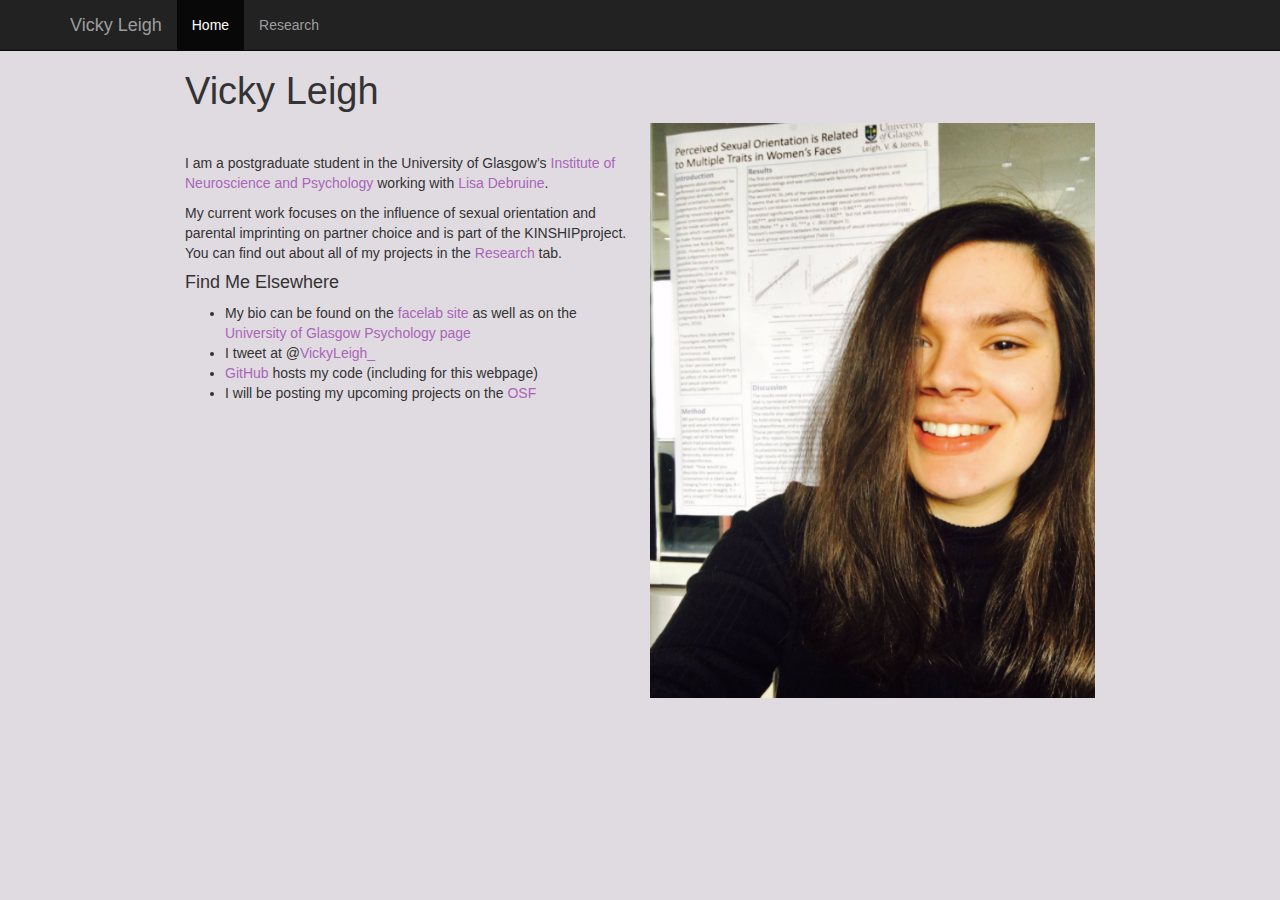
<file: docs/index.html>
<!DOCTYPE html>

<html xmlns="http://www.w3.org/1999/xhtml">

<head>

<meta charset="utf-8" />
<meta http-equiv="Content-Type" content="text/html; charset=utf-8" />
<meta name="generator" content="pandoc" />




<title>Vicky Leigh</title>

<script src="site_libs/jquery-1.11.3/jquery.min.js"></script>
<meta name="viewport" content="width=device-width, initial-scale=1" />
<link href="site_libs/bootstrap-3.3.5/css/bootstrap.min.css" rel="stylesheet" />
<script src="site_libs/bootstrap-3.3.5/js/bootstrap.min.js"></script>
<script src="site_libs/bootstrap-3.3.5/shim/html5shiv.min.js"></script>
<script src="site_libs/bootstrap-3.3.5/shim/respond.min.js"></script>
<script src="site_libs/navigation-1.1/tabsets.js"></script>
<link href="site_libs/highlightjs-9.12.0/default.css" rel="stylesheet" />
<script src="site_libs/highlightjs-9.12.0/highlight.js"></script>

<style type="text/css">code{white-space: pre;}</style>
<style type="text/css">
  pre:not([class]) {
    background-color: white;
  }
</style>
<script type="text/javascript">
if (window.hljs) {
  hljs.configure({languages: []});
  hljs.initHighlightingOnLoad();
  if (document.readyState && document.readyState === "complete") {
    window.setTimeout(function() { hljs.initHighlighting(); }, 0);
  }
}
</script>



<style type="text/css">
h1 {
  font-size: 34px;
}
h1.title {
  font-size: 38px;
}
h2 {
  font-size: 30px;
}
h3 {
  font-size: 24px;
}
h4 {
  font-size: 18px;
}
h5 {
  font-size: 16px;
}
h6 {
  font-size: 12px;
}
.table th:not([align]) {
  text-align: left;
}
</style>

<link rel="stylesheet" href="style.css" type="text/css" />

</head>

<body>

<style type = "text/css">
.main-container {
  max-width: 940px;
  margin-left: auto;
  margin-right: auto;
}
code {
  color: inherit;
  background-color: rgba(0, 0, 0, 0.04);
}
img {
  max-width:100%;
  height: auto;
}
.tabbed-pane {
  padding-top: 12px;
}
button.code-folding-btn:focus {
  outline: none;
}
</style>


<style type="text/css">
/* padding for bootstrap navbar */
body {
  padding-top: 51px;
  padding-bottom: 40px;
}
/* offset scroll position for anchor links (for fixed navbar)  */
.section h1 {
  padding-top: 56px;
  margin-top: -56px;
}

.section h2 {
  padding-top: 56px;
  margin-top: -56px;
}
.section h3 {
  padding-top: 56px;
  margin-top: -56px;
}
.section h4 {
  padding-top: 56px;
  margin-top: -56px;
}
.section h5 {
  padding-top: 56px;
  margin-top: -56px;
}
.section h6 {
  padding-top: 56px;
  margin-top: -56px;
}
</style>

<script>
// manage active state of menu based on current page
$(document).ready(function () {
  // active menu anchor
  href = window.location.pathname
  href = href.substr(href.lastIndexOf('/') + 1)
  if (href === "")
    href = "index.html";
  var menuAnchor = $('a[href="' + href + '"]');

  // mark it active
  menuAnchor.parent().addClass('active');

  // if it's got a parent navbar menu mark it active as well
  menuAnchor.closest('li.dropdown').addClass('active');
});
</script>


<div class="container-fluid main-container">

<!-- tabsets -->
<script>
$(document).ready(function () {
  window.buildTabsets("TOC");
});
</script>

<!-- code folding -->






<div class="navbar navbar-inverse  navbar-fixed-top" role="navigation">
  <div class="container">
    <div class="navbar-header">
      <button type="button" class="navbar-toggle collapsed" data-toggle="collapse" data-target="#navbar">
        <span class="icon-bar"></span>
        <span class="icon-bar"></span>
        <span class="icon-bar"></span>
      </button>
      <a class="navbar-brand" href="index.html">Vicky Leigh</a>
    </div>
    <div id="navbar" class="navbar-collapse collapse">
      <ul class="nav navbar-nav">
        <li>
  <a href="index.html">Home</a>
</li>
<li>
  <a href="research.html">Research</a>
</li>
      </ul>
      <ul class="nav navbar-nav navbar-right">
        
      </ul>
    </div><!--/.nav-collapse -->
  </div><!--/.container -->
</div><!--/.navbar -->

<div class="fluid-row" id="header">



<h1 class="title toc-ignore">Vicky Leigh</h1>

</div>


<p><img src="images/profilepic.png"
  style="width: 50%;
         float: right;
         padding-left: 10px;"> <br></p>
<p>I am a postgraduate student in the University of Glasgow’s <a href="http://www.gla.ac.uk/researchinstitutes/neurosciencepsychology/">Institute of Neuroscience and Psychology</a> working with <a href="http://facelab.org/People/debruine">Lisa Debruine</a>.</p>
<p>My current work focuses on the influence of sexual orientation and parental imprinting on partner choice and is part of the KINSHIPproject. You can find out about all of my projects in the <a href="research.html">Research</a> tab. <br></p>
<div id="find-me-elsewhere" class="section level4">
<h4>Find Me Elsewhere</h4>
<ul>
<li>My bio can be found on the <a href="http://facelab.org/People/leigh">facelab site</a> as well as on the <a href="http://www.psy.gla.ac.uk/staff/?id=VL003">University of Glasgow Psychology page</a></li>
<li>I tweet at @<a href="https://twitter.com/VickyLeigh_">VickyLeigh_</a></li>
<li><a href="https://github.com/vickyleigh/">GitHub</a> hosts my code (including for this webpage)</li>
<li>I will be posting my upcoming projects on the <a href="https://osf.io/m3a7e">OSF</a></li>
</ul>
</div>




</div>

<script>

// add bootstrap table styles to pandoc tables
function bootstrapStylePandocTables() {
  $('tr.header').parent('thead').parent('table').addClass('table table-condensed');
}
$(document).ready(function () {
  bootstrapStylePandocTables();
});


</script>

<!-- dynamically load mathjax for compatibility with self-contained -->
<script>
  (function () {
    var script = document.createElement("script");
    script.type = "text/javascript";
    script.src  = "https://mathjax.rstudio.com/latest/MathJax.js?config=TeX-AMS-MML_HTMLorMML";
    document.getElementsByTagName("head")[0].appendChild(script);
  })();
</script>

</body>
</html>
</file>
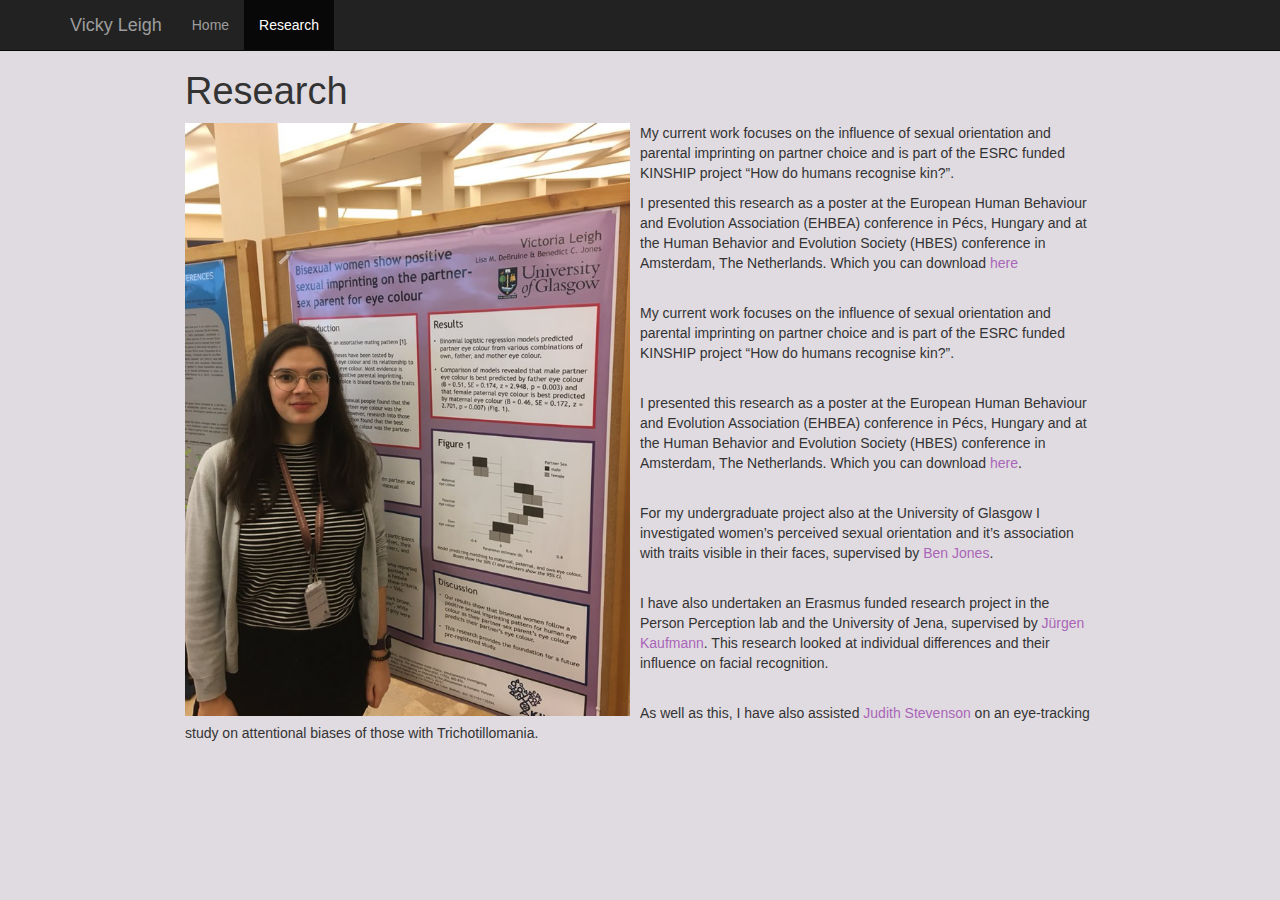
<file: docs/research.html>
<!DOCTYPE html>

<html xmlns="http://www.w3.org/1999/xhtml">

<head>

<meta charset="utf-8" />
<meta http-equiv="Content-Type" content="text/html; charset=utf-8" />
<meta name="generator" content="pandoc" />




<title>Research</title>

<script src="site_libs/jquery-1.11.3/jquery.min.js"></script>
<meta name="viewport" content="width=device-width, initial-scale=1" />
<link href="site_libs/bootstrap-3.3.5/css/bootstrap.min.css" rel="stylesheet" />
<script src="site_libs/bootstrap-3.3.5/js/bootstrap.min.js"></script>
<script src="site_libs/bootstrap-3.3.5/shim/html5shiv.min.js"></script>
<script src="site_libs/bootstrap-3.3.5/shim/respond.min.js"></script>
<script src="site_libs/navigation-1.1/tabsets.js"></script>
<link href="site_libs/highlightjs-9.12.0/default.css" rel="stylesheet" />
<script src="site_libs/highlightjs-9.12.0/highlight.js"></script>

<style type="text/css">code{white-space: pre;}</style>
<style type="text/css">
  pre:not([class]) {
    background-color: white;
  }
</style>
<script type="text/javascript">
if (window.hljs) {
  hljs.configure({languages: []});
  hljs.initHighlightingOnLoad();
  if (document.readyState && document.readyState === "complete") {
    window.setTimeout(function() { hljs.initHighlighting(); }, 0);
  }
}
</script>



<style type="text/css">
h1 {
  font-size: 34px;
}
h1.title {
  font-size: 38px;
}
h2 {
  font-size: 30px;
}
h3 {
  font-size: 24px;
}
h4 {
  font-size: 18px;
}
h5 {
  font-size: 16px;
}
h6 {
  font-size: 12px;
}
.table th:not([align]) {
  text-align: left;
}
</style>

<link rel="stylesheet" href="style.css" type="text/css" />

</head>

<body>

<style type = "text/css">
.main-container {
  max-width: 940px;
  margin-left: auto;
  margin-right: auto;
}
code {
  color: inherit;
  background-color: rgba(0, 0, 0, 0.04);
}
img {
  max-width:100%;
  height: auto;
}
.tabbed-pane {
  padding-top: 12px;
}
button.code-folding-btn:focus {
  outline: none;
}
</style>


<style type="text/css">
/* padding for bootstrap navbar */
body {
  padding-top: 51px;
  padding-bottom: 40px;
}
/* offset scroll position for anchor links (for fixed navbar)  */
.section h1 {
  padding-top: 56px;
  margin-top: -56px;
}

.section h2 {
  padding-top: 56px;
  margin-top: -56px;
}
.section h3 {
  padding-top: 56px;
  margin-top: -56px;
}
.section h4 {
  padding-top: 56px;
  margin-top: -56px;
}
.section h5 {
  padding-top: 56px;
  margin-top: -56px;
}
.section h6 {
  padding-top: 56px;
  margin-top: -56px;
}
</style>

<script>
// manage active state of menu based on current page
$(document).ready(function () {
  // active menu anchor
  href = window.location.pathname
  href = href.substr(href.lastIndexOf('/') + 1)
  if (href === "")
    href = "index.html";
  var menuAnchor = $('a[href="' + href + '"]');

  // mark it active
  menuAnchor.parent().addClass('active');

  // if it's got a parent navbar menu mark it active as well
  menuAnchor.closest('li.dropdown').addClass('active');
});
</script>


<div class="container-fluid main-container">

<!-- tabsets -->
<script>
$(document).ready(function () {
  window.buildTabsets("TOC");
});
</script>

<!-- code folding -->






<div class="navbar navbar-inverse  navbar-fixed-top" role="navigation">
  <div class="container">
    <div class="navbar-header">
      <button type="button" class="navbar-toggle collapsed" data-toggle="collapse" data-target="#navbar">
        <span class="icon-bar"></span>
        <span class="icon-bar"></span>
        <span class="icon-bar"></span>
      </button>
      <a class="navbar-brand" href="index.html">Vicky Leigh</a>
    </div>
    <div id="navbar" class="navbar-collapse collapse">
      <ul class="nav navbar-nav">
        <li>
  <a href="index.html">Home</a>
</li>
<li>
  <a href="research.html">Research</a>
</li>
      </ul>
      <ul class="nav navbar-nav navbar-right">
        
      </ul>
    </div><!--/.nav-collapse -->
  </div><!--/.container -->
</div><!--/.navbar -->

<div class="fluid-row" id="header">



<h1 class="title toc-ignore">Research</h1>

</div>


<p><img src="images/ebea.png"
  style="width: 50%;
         float: left;
         padding-right: 10px;"></p>
<p>My current work focuses on the influence of sexual orientation and parental imprinting on partner choice and is part of the ESRC funded KINSHIP project “How do humans recognise kin?”.</p>
<p>I presented this research as a poster at the European Human Behaviour and Evolution Association (EHBEA) conference in Pécs, Hungary and at the Human Behavior and Evolution Society (HBES) conference in Amsterdam, The Netherlands. Which you can download <a href="https://osf.io/x9wka/">here</a></p>
<p><br> My current work focuses on the influence of sexual orientation and parental imprinting on partner choice and is part of the ESRC funded KINSHIP project “How do humans recognise kin?”.</p>
<p><br> I presented this research as a poster at the European Human Behaviour and Evolution Association (EHBEA) conference in Pécs, Hungary and at the Human Behavior and Evolution Society (HBES) conference in Amsterdam, The Netherlands. Which you can download <a href="https://osf.io/x9wka/">here</a>.</p>
<p><br> For my undergraduate project also at the University of Glasgow I investigated women’s perceived sexual orientation and it’s association with traits visible in their faces, supervised by <a href="http://facelab.org/People/benjones">Ben Jones</a>.</p>
<p><br> I have also undertaken an Erasmus funded research project in the Person Perception lab and the University of Jena, supervised by <a href="http://www.allgpsy.uni-jena.de/jurgen-kaufmann/">Jürgen Kaufmann</a>. This research looked at individual differences and their influence on facial recognition.</p>
<p><br> As well as this, I have also assisted <a href="https://www.gla.ac.uk/schools/psychology/staff/judestevenson/">Judith Stevenson</a> on an eye-tracking study on attentional biases of those with Trichotillomania.</p>




</div>

<script>

// add bootstrap table styles to pandoc tables
function bootstrapStylePandocTables() {
  $('tr.header').parent('thead').parent('table').addClass('table table-condensed');
}
$(document).ready(function () {
  bootstrapStylePandocTables();
});


</script>

<!-- dynamically load mathjax for compatibility with self-contained -->
<script>
  (function () {
    var script = document.createElement("script");
    script.type = "text/javascript";
    script.src  = "https://mathjax.rstudio.com/latest/MathJax.js?config=TeX-AMS-MML_HTMLorMML";
    document.getElementsByTagName("head")[0].appendChild(script);
  })();
</script>

</body>
</html>
</file>
<file: docs/site_libs/highlightjs-9.12.0/default.css>
.hljs-literal {
  color: #990073;
}

.hljs-number {
  color: #099;
}

.hljs-comment {
  color: #998;
  font-style: italic;
}

.hljs-keyword {
  color: #900;
  font-weight: bold;
}

.hljs-string {
  color: #d14;
}
</file>
<file: docs/style.css>
body {
  background-color: hsl(286, 10%, 87%);
}

text {
  color: black;
}

a:link {
  color: hsl(290, 37%, 56%);
}

a:visited {
  color: hsl(290, 37%, 56%);
}

a:hover {
  color: black;
}
</file>
